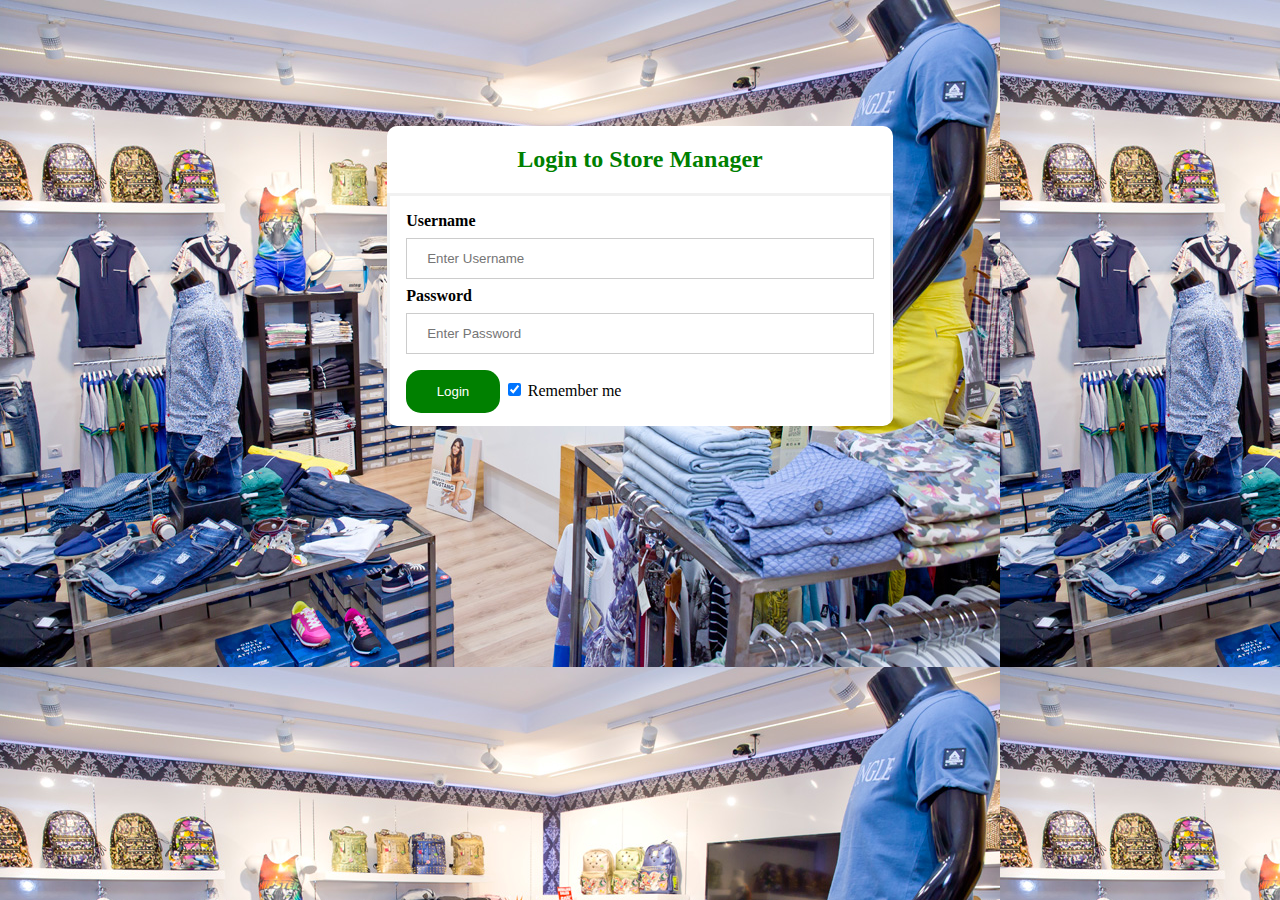
<file: index.html>
<!DOCTYPE html>
<html lang="en">
<head>
  <title>Store Manager Login </title>
    <meta charset="UTF-8">
    
    <link href="css/index.css" rel="stylesheet">
</head>
    <body class="page"> 
      <div class="login_area"> 
        <div class="welcome">
          <h2>Login to Store Manager</h2>
        </div>

        <form action="products.html", class=form>
            <div class="container">
              <label for="uname"><b>Username</b></label>
              <input type="text" placeholder="Enter Username" name="uname" required>
          
              <label for="psw"><b>Password</b></label>
              <input type="password" placeholder="Enter Password" name="psw" required>
          
              <button type="submit">Login</button>
              <label>
                <input type="checkbox" checked="checked" name="remember"> Remember me
              </label>

            </div>

            <div class="forgot">
                Forgot password?
            </div>
          
        </form> 
    </div>


        

    </body>

</html>
</file>
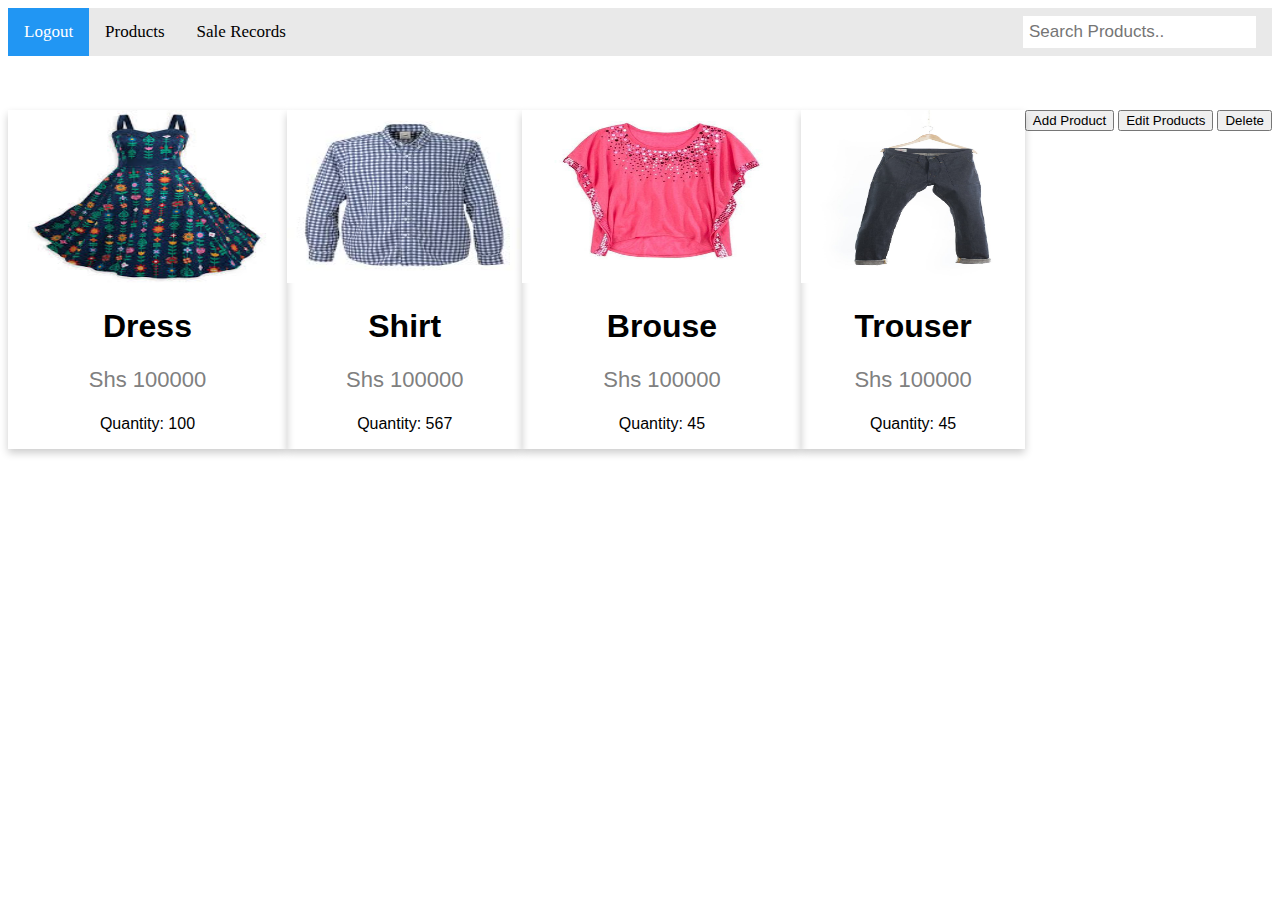
<file: addproducts.html>
<!DOCTYPE html>
<html lang="en">
<head>
    <meta charset="UTF-8">
    <title>PRODUCTS</title>
    <link href="css/addproducts.css" rel="stylesheet">
</head>
    <body> 

        <div class="navbar">

            <a class="active" href="admin.html">Logout</a>
            <a href="addproducts.html">Products</a>
            <a href="adminrecords.html">Sale Records</a>
            <input type="text" placeholder="Search Products..">

        </div>
       
        <nav class="product-search"> </nav>
            <br>
            <br>
            <br>

            <div class="row">
                    <div class="card">
                            <img src="images/dress.jpg" alt="Dress" style="width:100%">
                            <h1>Dress</h1>
                            <p class="price">Shs 100000</p>
                            <p>Quantity: 100 </p>
                            
                        </div> 

                    <div class="card">
                                <img src="images/shirt.jpg" alt="Shirt" style="width:100%">
                                <h1>Shirt</h1>
                                <p class="price">Shs 100000</p>
                                <p>Quantity: 567 </p>
                                
                    </div> 
                
                    <div class="card">
                            <img src="images/brouse.jpg" alt="Brouse" style="width:100%">
                            <h1>Brouse</h1>
                            <p class="price">Shs 100000</p>
                            <p> Quantity: 45 </p>
                            
                        </div> 

                        <div class="card">
                            <img src="images/trouser.jpg" alt="Trouse" style="width:100%">
                            <h1>Trouser</h1>
                            <p class="price">Shs 100000</p>
                            <p> Quantity: 45 </p>
                            
                        </div>
                <div class="Edita"> 
                 <button type="submit">Add Product</button>
                 <button type="submit">Edit Products</button>       
                 <button type="submit">Delete</button> 
                 </div>
            </div>

    </body>

</html>
</file>
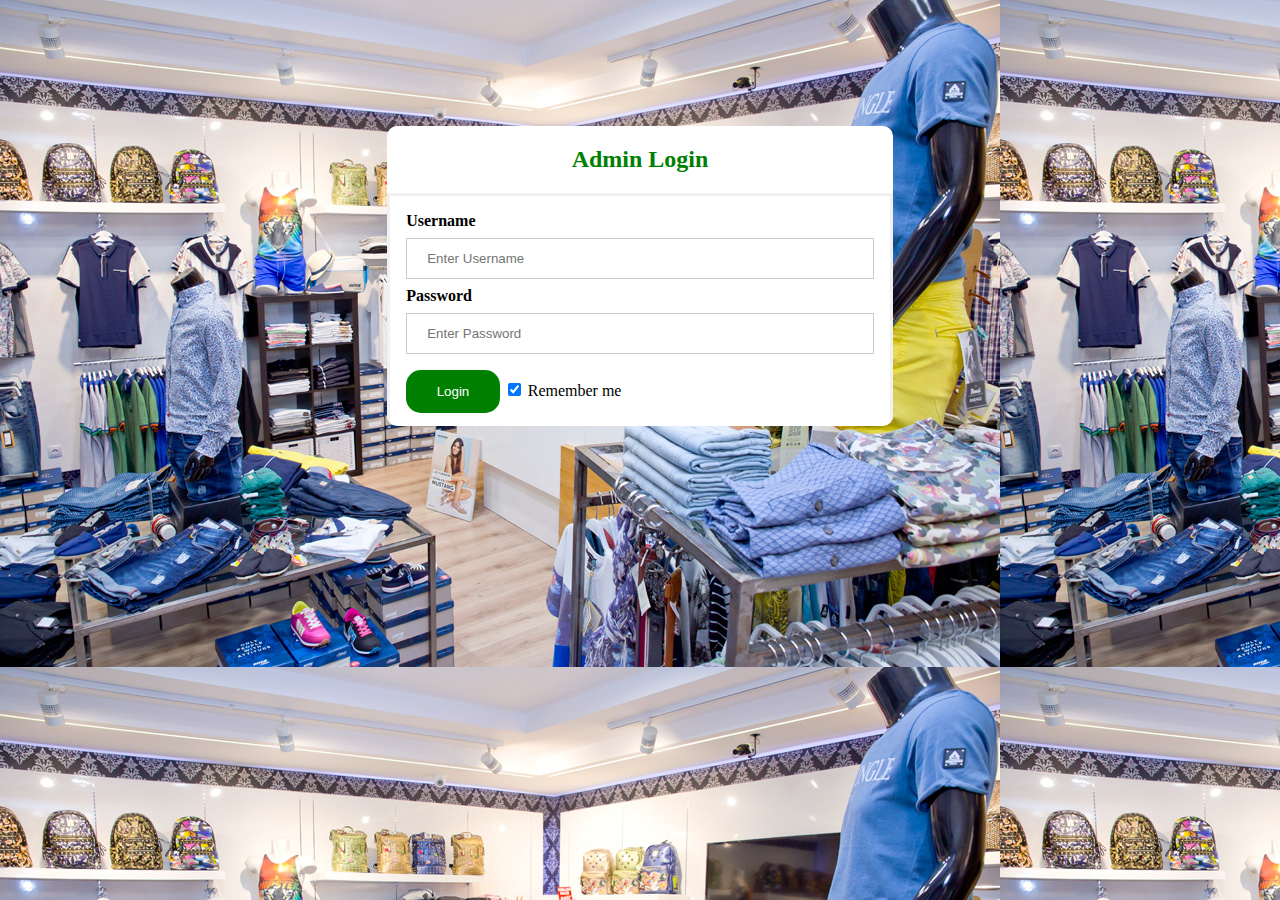
<file: admin.html>
<!DOCTYPE html>
<html lang="en">
<head>
  <title>Login To Manage Store</title>
    <meta charset="UTF-8">
    
    <link href="css/admin.css" rel="stylesheet">
</head>
    <body class="page"> 
      <div class="login_area"> 
        <div class="welcome">
          <h2>Admin Login</h2>
        </div>

        <form action="addproducts.html", class=form>
            <div class="container">
              <label for="uname"><b>Username</b></label>
              <input type="text" placeholder="Enter Username" name="uname" required>
          
              <label for="psw"><b>Password</b></label>
              <input type="password" placeholder="Enter Password" name="psw" required>
          
              <button type="submit">Login</button>
              <label>
                <input type="checkbox" checked="checked" name="remember"> Remember me
              </label>

            </div>

            <div class="forgot">
                Forgot password?
            </div>
          
        </form> 
    </div>


        

    </body>

</html>
</file>
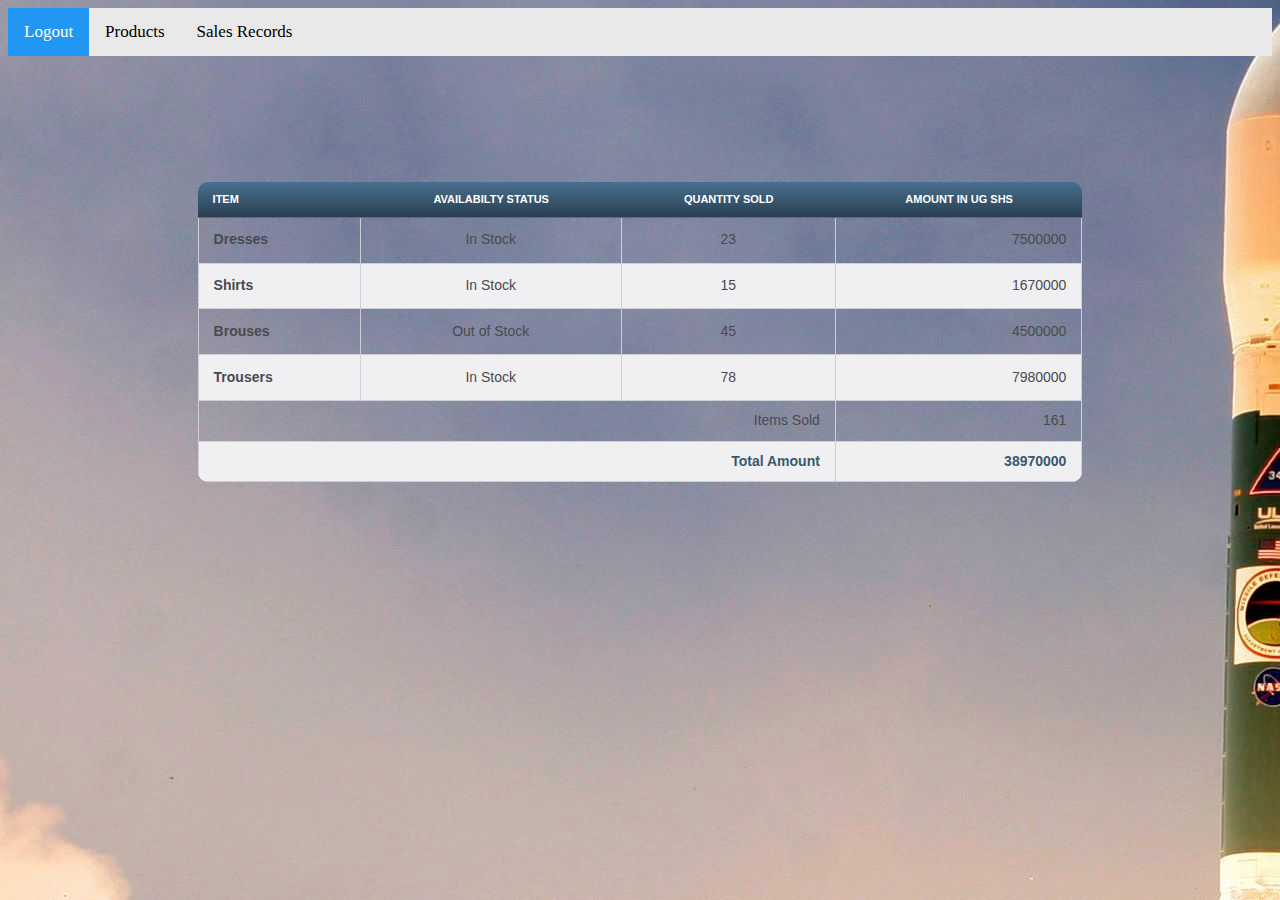
<file: adminrecords.html>
<!DOCTYPE html>
<html>
<head>
        <title>SALES RECORDS</title>
        <meta charset="UTF-8">
        
        <link href="css/adminrecords.css" rel="stylesheet">
</head>
<body style="background-image:url(images/rocket.jpg) ">

<div class="navbar">

            <a class="active" href="admin.html">Logout</a>
            <a href="addproducts.html">Products</a>
            <a href="adminrecords.html">Sales Records</a>
            

        </div>

<table class="table_area">
  
  <thead>
    <tr>
      <th scope="col">Item</th>
      <th scope="col">Availabilty Status</th>
      <th scope="col">Quantity Sold</th>
      <th scope="col">Amount in Ug Shs</th>
    </tr>
  </thead>

  <tbody>
    <tr>
      <td>
        <strong class="product"> Dresses</strong>
      </td>

      <td class="item-stock">In Stock</td>
      <td class="item-qty">23</td>
      <td class="item-price">7500000</td>
    </tr>
    <tr>

      <td>
        <strong class="product">Shirts</strong>
      </td>
      <td class="item-stock">In Stock</td>
      <td class="item-qty">15</td>
      <td class="item-price">1670000</td>
      
    </tr>

    <tr>
      <td>
        <strong class="product">Brouses</strong>
      </td>
      <td class="item-stock">Out of Stock</td>
      <td class="item-qty">45</td>
      <td class="item-price">4500000</td>
    </tr>

    <tr>
      <td>
        <strong class="products">Trousers</strong>
      </td>
      <td class="item-stock">In Stock</td>
      <td class="item-qty">78</td>
      <td class="item-price">7980000</td>
    </tr>
  </tbody>
  <tfoot>
    <tr class="products">
      <td colspan="3">Items Sold</td>
      <td>161</td>
    </tr>
  
    <tr>
      <td colspan="3">Total Amount</td>
      <td>38970000</td>
    </tr>
  </tfoot>
</table>

<div>

</div>

</body>
</html>
</file>
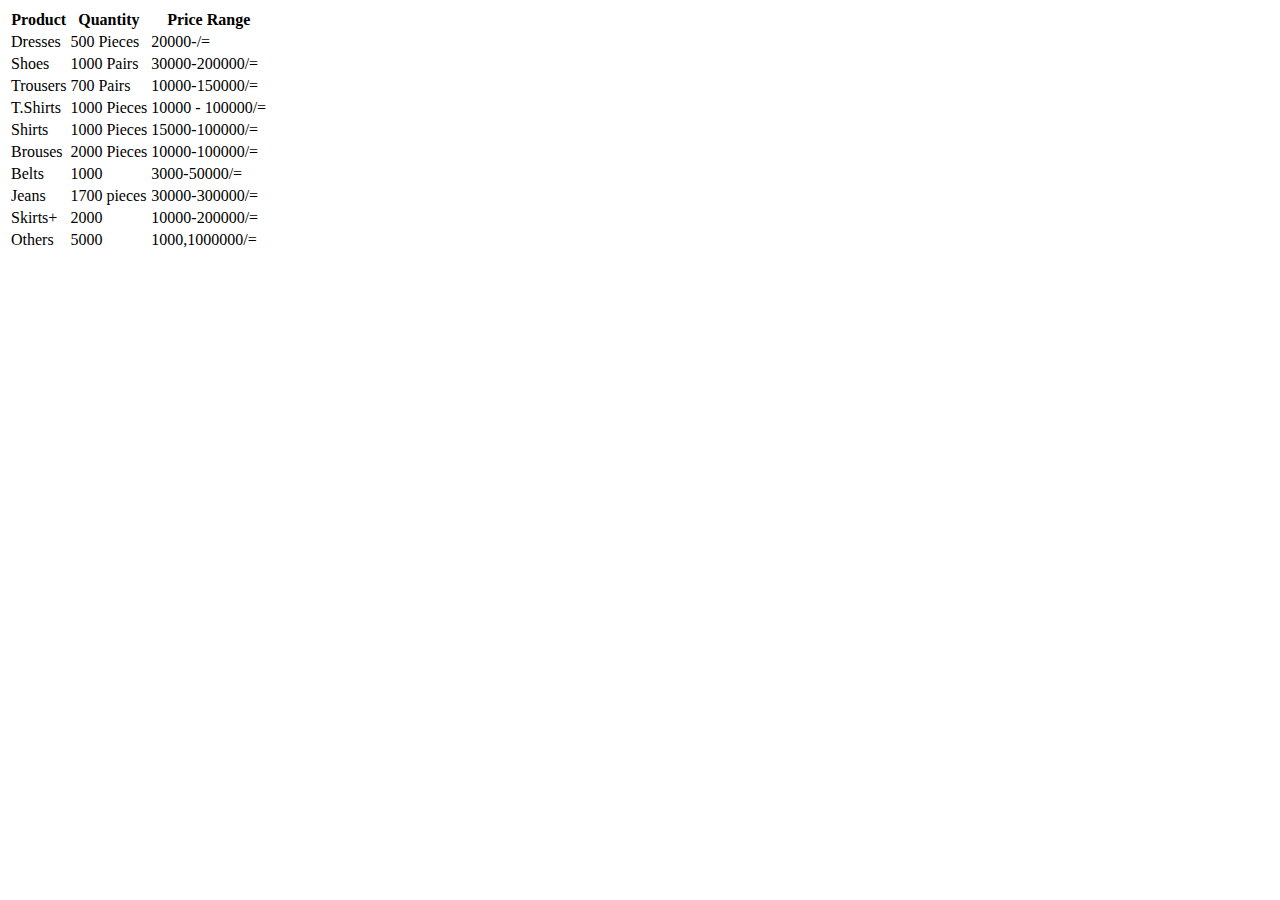
<file: Categories.html>
<!DOCTYPE html>
<html>
<head>
        <title>Categories</title>
        <meta charset="UTF-8">
        
        <link href="css/categories.css" rel="stylesheet">
</head>
<body>

<table id="products">
  <tr>
    <th>Product</th>
    <th>Quantity</th>
    <th>Price Range</th>
  </tr>
  <tr>
    <td>Dresses</td>
    <td>500 Pieces</td>
    <td>20000-/=</td>
  </tr>
  <tr>
    <td>Shoes</td>
    <td>1000 Pairs</td>
    <td>30000-200000/=</td>
  </tr>
  <tr>
    <td>Trousers</td>
    <td>700 Pairs</td>
    <td>10000-150000/=</td>
  </tr>
  <tr>
    <td>T.Shirts</td>
    <td>1000 Pieces</td>
    <td>10000 - 100000/=</td>
  </tr>
  <tr>
    <td>Shirts</td>
    <td>1000 Pieces</td>
    <td>15000-100000/=</td>
  </tr>
  <tr>
    <td>Brouses</td>
    <td>2000 Pieces</td>
    <td>10000-100000/=</td>
  </tr>
  <tr>
    <td>Belts</td>
    <td>1000</td>
    <td>3000-50000/=</td>
  </tr>
  <tr>
    <td>Jeans</td>
    <td>1700 pieces</td>
    <td>30000-300000/=</td>
  </tr>
  <tr>
    <td>Skirts+ </td>
    <td>2000</td>
    <td>10000-200000/=</td>
  </tr>
  <tr>
    <td>Others</td>
    <td>5000</td>
    <td>1000,1000000/=</td>
  </tr>
</table>

</body>
</html>
</file>
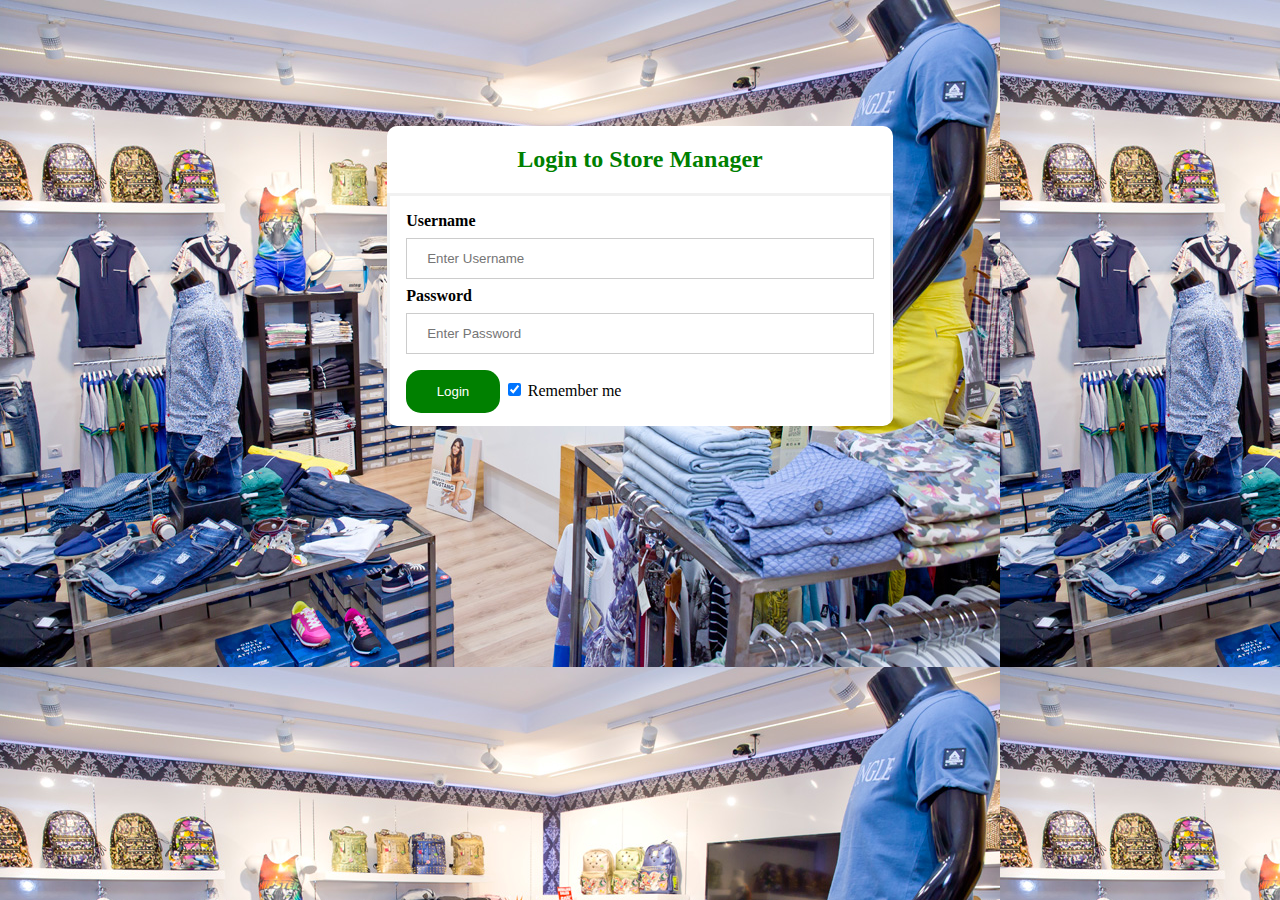
<file: login.html>
<!DOCTYPE html>
<html lang="en">
<head>
  <title>Store Manager Login </title>
    <meta charset="UTF-8">
    
    <link href="css/login.css" rel="stylesheet">
</head>
    <body class="page"> 
      <div class="login_area"> 
        <div class="welcome">
          <h2>Login to Store Manager</h2>
        </div>

        <form action="home.html", class=form>
            <div class="container">
              <label for="uname"><b>Username</b></label>
              <input type="text" placeholder="Enter Username" name="uname" required>
          
              <label for="psw"><b>Password</b></label>
              <input type="password" placeholder="Enter Password" name="psw" required>
          
              <button type="submit">Login</button>
              <label>
                <input type="checkbox" checked="checked" name="remember"> Remember me
              </label>

            </div>

            <div class="forgot">
                Forgot password?
            </div>
          
        </form> 
    </div>


        

    </body>

</html>
</file>
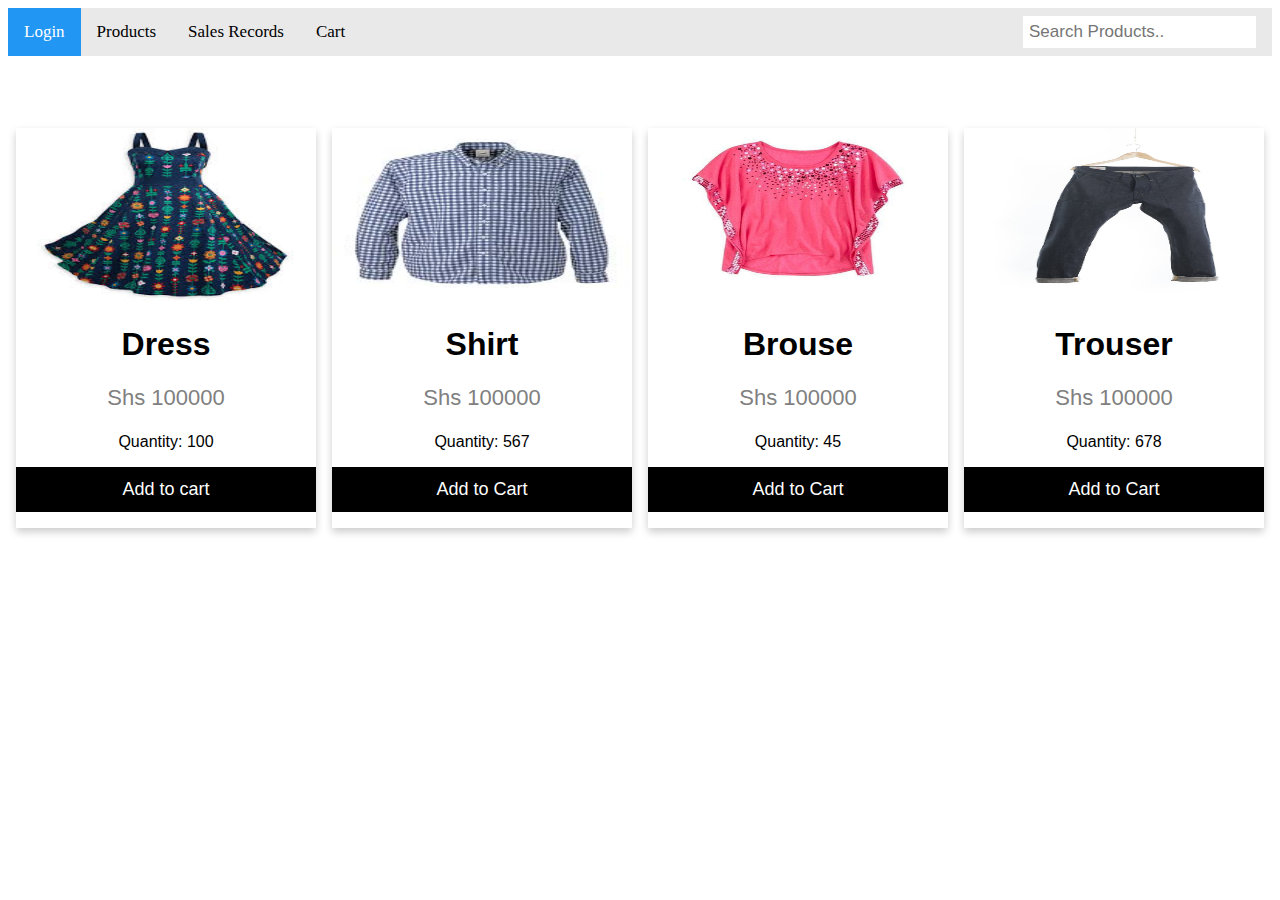
<file: products.html>
<!DOCTYPE html>
<html lang="en">
<head>
    <meta charset="UTF-8">
    <title>Home</title>
    <link href="css/products.css" rel="stylesheet">
</head>
    <body> 

        <div class="navbar">

            <a class="active" href="index.html">Login</a>
            <a href="products.html">Products</a>
            <a href="records.html">Sales    Records</a>
            <a href="cart.html">Cart</a>
            <input type="text" placeholder="Search Products..">

        </div>
       
        <nav class="product-search"> </nav>
        
        <br>
        <br>
        <br>
        <br>
    

            <div class="row">
                    <div class="card">
                            <img src="images/dress.jpg" alt="Dress" style="width:100%">
                            <h1>Dress</h1>
                            <p class="price">Shs 100000</p>
                            <p>Quantity: 100 </p>
                            <p><button>Add to cart</button></p>
                        </div> 

                    <div class="card">
                                <img src="images/shirt.jpg" alt="Shirt" style="width:100%">
                                <h1>Shirt</h1>
                                <p class="price">Shs 100000</p>
                                <p>Quantity: 567 </p>
                                <p><button>Add to Cart</button></p>
                    </div> 
                
                    <div class="card">
                            <img src="images/brouse.jpg" alt="Brouse" style="width:100%">
                            <h1>Brouse</h1>
                            <p class="price">Shs 100000</p>
                            <p> Quantity: 45 </p>
                            <p><button>Add to Cart</button></p>
                        </div> 
                        
                    <div class="card">
                                <img src="images/trouser.jpg" alt="Trouser" style="width:100%">
                                <h1>Trouser</h1>
                                <p class="price">Shs 100000</p>
                                <p>Quantity: 678 </p>
                                <p><button>Add to Cart</button></p>
                    </div> 
            </div>

    </body>

</html>
</file>
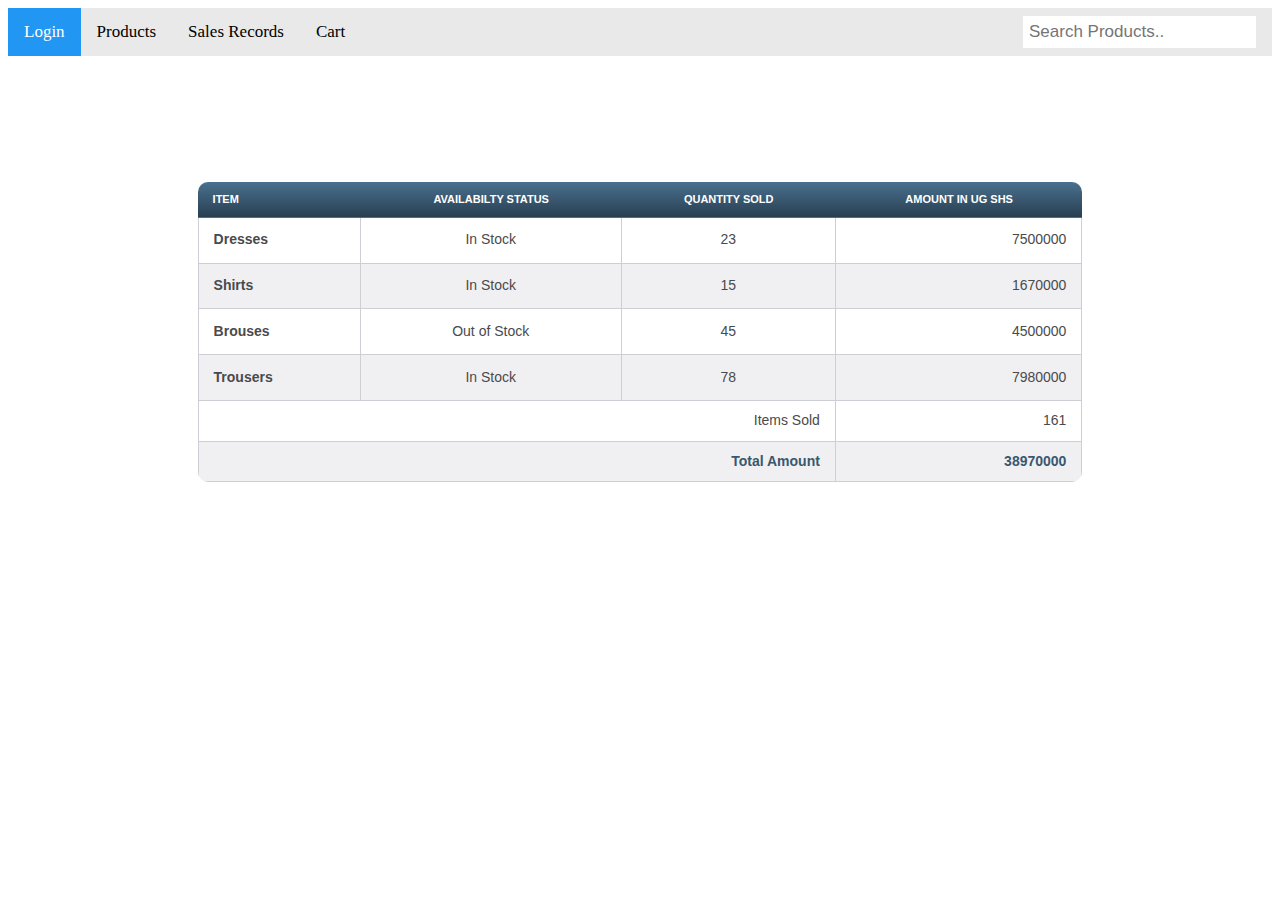
<file: records.html>
<!DOCTYPE html>
<html>
<head>
        <title>Sales</title>
        <meta charset="UTF-8">
        
        <link href="css/records.css" rel="stylesheet">
</head>
<body class="back">

<div class="navbar">

            <a class="active" href="index.html">Login</a>
            <a href="products.html">Products</a>
            <a href="records.html">Sales Records</a>
            <a href="cart.html">Cart</a>
            <input type="text" placeholder="Search Products..">

        </div>

<table class="table_area">
  
  <thead>
    <tr>
      <th scope="col">Item</th>
      <th scope="col">Availabilty Status</th>
      <th scope="col">Quantity Sold</th>
      <th scope="col">Amount in Ug Shs</th>
    </tr>
  </thead>

  <tbody>
    <tr>
      <td>
        <strong class="product"> Dresses</strong>
      </td>

      <td class="item-stock">In Stock</td>
      <td class="item-qty">23</td>
      <td class="item-price">7500000</td>
    </tr>
    <tr>

      <td>
        <strong class="product">Shirts</strong>
      </td>
      <td class="item-stock">In Stock</td>
      <td class="item-qty">15</td>
      <td class="item-price">1670000</td>
      
    </tr>

    <tr>
      <td>
        <strong class="product">Brouses</strong>
      </td>
      <td class="item-stock">Out of Stock</td>
      <td class="item-qty">45</td>
      <td class="item-price">4500000</td>
    </tr>

    <tr>
      <td>
        <strong class="products">Trousers</strong>
      </td>
      <td class="item-stock">In Stock</td>
      <td class="item-qty">78</td>
      <td class="item-price">7980000</td>
    </tr>
  </tbody>
  <tfoot>
    <tr class="products">
      <td colspan="3">Items Sold</td>
      <td>161</td>
    </tr>
  
    <tr>
      <td colspan="3">Total Amount</td>
      <td>38970000</td>
    </tr>
  </tfoot>
</table>
  

</body>
</html>
</file>
<file: css/index.css>
/* Bordered form */


.page{
    background-image: url(../images/hey.png)

}

 form {
    border: 3px solid #f1f1f1;

}

.login_area{
    background-color: #ffffff;
	width: 40%;
	height: 300px;
	margin: 10% auto auto;
	border-radius: 10px;
    overflow: hidden;
    box-sizing: border-box
    
}

.welcome{
    color: green;
    text-align: center
}

/* Full-width inputs */
input[type=text], input[type=password] {
    width:100%;
    padding: 12px 20px;
    margin: 8px 0;
    display: inline-block;
    border: 1px solid #ccc;
    box-sizing: border-box;
}

/* Set a style for all buttons */
button {
    background-color: green;
    color: white;
    padding: 14px 20px;
    margin: 8px 0;
    border: none;
    cursor: pointer;
    width: 20%;
    border-radius:15px
}

/* Add a hover effect for buttons */
button:hover {
    opacity: 0.8;
}

/* Extra style for the cancel button (red) */
.cancelbtn {
    width: auto;
    padding: 10px 18px;
    background-color: #f44336;
}

/* Center the avatar image inside this container */
.imgcontainer {
    text-align: center;
    margin: 24px 0 12px 0;
}

/* Avatar image */
img.avatar {
    width: 40%;
    border-radius: 50%;
}

/* Add padding to containers */
.container {
    padding: 16px;
}

/* The "Forgot password" text */
span.psw {
    float: right;
    padding-top: 16px;
}

/* Change styles for span and cancel button on extra small screens */
@media screen and (max-width: 300px) {
    span.psw {
        display: block;
        float: none;
    }
    .cancelbtn {
        width: 100%;
    }
} 

@media screen and (max-width: 800px) {

    .login_area{
        width: 70%;
    }
}

@media screen and (max-width: 500px) {

    .login_area{
        width: 90%;
        height: 400px;

        
    }    
}
</file>
<file: css/addproducts.css>
.navbar{
	overflow: hidden;
    background-color: #e9e9e9;
	
}

.navbar a {
    float: left;
    display: block;
    color: black;
    text-align: center;
    padding: 14px 16px;
    text-decoration: none;
    font-size: 17px;
}

.navbar a:hover {
    background-color: #ddd;
	color: black;
}

.navbar a.active {
    background-color: #2196F3;
    color: white;
}
/* Styling the search box*/

.navbar input[type=text] {
    float: right;
    padding: 6px;
    border: none;
    margin-top: 8px;
    margin-right: 16px;
    font-size: 17px;
}


.row {

width:100%;
justify-content: flex-start;
display:flex;
flex-flow: row wrap;
}

img {
    height: 173px;

    }

.card {
    box-shadow: 0 4px 8px 0 rgba(0, 0, 0, 0.2);
    height: auto;
    max-width: 300px;
    margin: auto;
    text-align: center;
	font-family: arial;
    position: relative;
    flex: auto;
    overflow: hidden;
    

	
  }
  
  .price {
    color: grey;
    font-size: 22px;
  }
  
  .card button {
    border: none;
    outline: 0;
    padding: 12px;
    color: white;
    background-color: #000;
    text-align: center;
    cursor: pointer;
    width: 100%;
    font-size: 18px;
  }
  
  .card button:hover {
    opacity: 0.7;
  }
</file>
<file: css/admin.css>
.page{
    background-image: url(../images/hey.png)

}

 form {
    border: 3px solid #f1f1f1;

}

.login_area{
    background-color: #ffffff;
	width: 40%;
	height: 300px;
	margin: 10% auto auto;
	border-radius: 10px;
    overflow:hidden;
    box-sizing: border-box
    
}

.welcome{
    color: green;
    text-align: center
}

/* Full-width inputs */
input[type=text], input[type=password] {
    width:100%;
    padding: 12px 20px;
    margin: 8px 0;
    display: inline-block;
    border: 1px solid #ccc;
    box-sizing: border-box;
}

/* Set a style for all buttons */
button {
    background-color: green;
    color: white;
    padding: 14px 20px;
    margin: 8px 0;
    border: none;
    cursor: pointer;
    width: 20%;
    border-radius:15px
}

/* Add a hover effect for buttons */
button:hover {
    opacity: 0.8;
}

/* Extra style for the cancel button (red) */
.cancelbtn {
    width: auto;
    padding: 10px 18px;
    background-color: #f44336;
}

/* Center the avatar image inside this container */
.imgcontainer {
    text-align: center;
    margin: 24px 0 12px 0;
}

/* Avatar image */
img.avatar {
    width: 40%;
    border-radius: 50%;
}

/* Add padding to containers */
.container {
    padding: 16px;
}

/* The "Forgot password" text */
span.psw {
    float: right;
    padding-top: 16px;
}

.forgot{
    float: right;
    padding-top: 16px;
    color:black; 
}
/* Change styles for span and cancel button on extra small screens */
@media screen and (max-width: 300px) {
    span.psw {
        display: block;
        float: none;
    }
    .cancelbtn {
        width: 100%;
        
    }


@media screen and (max-width: 800px) {

    .login_area{
        width: 70%;
    }
}

@media screen and (max-width: 500px) {

    .login_area{
        width: 90%;
        height: 400px;

        
    }    
}
</file>
<file: css/adminrecords.css>
.page{
    background-image: url(images/back.png)
}

/* Styling The Navbar */
.navbar{
	overflow: hidden;
    background-color: #e9e9e9;
	
}

.navbar a {
    float: left;
    display: block;
    color: black;
    text-align: center;
    padding: 14px 16px;
    text-decoration: none;
    font-size: 17px;
}

.navbar a:hover {
    background-color: #ddd;
	color: black;
}

.navbar a.active {
    background-color: #2196F3;
    color: white;
}

/* Styling the search box*/

.navbar input[type=text] {
    float: right;
    padding: 6px;
    border: none;
    margin-top: 8px;
    margin-right: 16px;
    font-size: 17px;
}



/*Styling the table */


.table_area{
    height:300px;
    width: 70%;
    margin: 10% auto auto;
    border-radius: 10px;
    overflow: hidden;
    box-sizing: border-box
   
    
}

table {
  border-collapse: separate;
  border-spacing: 0;
  color: #4a4a4d;
  font: 14px/1.4 "Helvetica Neue", Helvetica, Arial, sans-serif;
}
th,
td {
  padding: 10px 15px;
  vertical-align: middle;
}
thead {
  background: #395870;
  background: linear-gradient(#49708f, #293f50);
  color: #fff;
  font-size: 11px;
  text-transform: uppercase;
}
th:first-child {
  border-top-left-radius: 5px;
  text-align: left;
}
th:last-child {
  border-top-right-radius: 5px;
}
tbody tr:nth-child(even) {
  background: #f0f0f2;
}
td {
  border-bottom: 1px solid #cecfd5;
  border-right: 1px solid #cecfd5;
}
td:first-child {
  border-left: 1px solid #cecfd5; 
}
.book-title {
  color: #395870;
  display: block;
}
.text-offset {
  color: #7c7c80;
  font-size: 12px;
}
.item-stock,
.item-qty {
  text-align: center;
}
.item-price {
  text-align: right;
}
.item-multiple {
  display: block;
}
tfoot {
  text-align: right;
}
tfoot tr:last-child {
  background: #f0f0f2;
  color: #395870;
  font-weight: bold;
}
tfoot tr:last-child td:first-child {
  border-bottom-left-radius: 5px;
}
tfoot tr:last-child td:last-child {
  border-bottom-right-radius: 5px;
}
</file>
<file: css/categories.css>
/* Styling The Navbar */
.navbar{
	overflow: hidden;
    background-color: #e9e9e9;
	
}

.navbar a {
    float: left;
    display: block;
    color: black;
    text-align: center;
    padding: 14px 16px;
    text-decoration: none;
    font-size: 17px;
}

.navbar a:hover {
    background-color: #ddd;
	color: black;
}

.navbar a.active {
    background-color: #2196F3;
    color: white;
}

/* Styling the search box*/

.navbar input[type=text] {
    float: right;
    padding: 6px;
    border: none;
    margin-top: 8px;
    margin-right: 16px;
    font-size: 17px;
}



/*Styling the Card */


.card {
    box-shadow: 0 4px 8px 0 rgba(0, 0, 0, 0.2);
    max-width: 300px;
    margin: auto;
    text-align: center;
    font-family: arial;
  }
  
  .price {
    color: grey;
    font-size: 22px;
  }
  
  .card button {
    border: none;
    outline: 0;
    padding: 12px;
    color: white;
    background-color: #000;
    text-align: center;
    cursor: pointer;
    width: 100%;
    font-size: 18px;
  }
  
  .card button:hover {
    opacity: 0.7;
  }
</file>
<file: css/login.css>
/* Bordered form */


.page{
    background-image: url(../images/hey.png)

}

 form {
    border: 3px solid #f1f1f1;

}

.login_area{
    background-color: #ffffff;
	width: 40%;
	height: 300px;
	margin: 10% auto auto;
	border-radius: 10px;
    overflow: hidden;
    box-sizing: border-box
    
}

.welcome{
    color: green;
    text-align: center
}

/* Full-width inputs */
input[type=text], input[type=password] {
    width:100%;
    padding: 12px 20px;
    margin: 8px 0;
    display: inline-block;
    border: 1px solid #ccc;
    box-sizing: border-box;
}

/* Set a style for all buttons */
button {
    background-color: green;
    color: white;
    padding: 14px 20px;
    margin: 8px 0;
    border: none;
    cursor: pointer;
    width: 20%;
    border-radius:15px
}

/* Add a hover effect for buttons */
button:hover {
    opacity: 0.8;
}

/* Extra style for the cancel button (red) */
.cancelbtn {
    width: auto;
    padding: 10px 18px;
    background-color: #f44336;
}

/* Center the avatar image inside this container */
.imgcontainer {
    text-align: center;
    margin: 24px 0 12px 0;
}

/* Avatar image */
img.avatar {
    width: 40%;
    border-radius: 50%;
}

/* Add padding to containers */
.container {
    padding: 16px;
}

/* The "Forgot password" text */
span.psw {
    float: right;
    padding-top: 16px;
}

/* Change styles for span and cancel button on extra small screens */
@media screen and (max-width: 300px) {
    span.psw {
        display: block;
        float: none;
    }
    .cancelbtn {
        width: 100%;
    }
} 

@media screen and (max-width: 800px) {

    .login_area{
        width: 70%;
    }
}

@media screen and (max-width: 500px) {

    .login_area{
        width: 90%;
        height: 400px;

        
    }    
}
</file>
<file: css/products.css>
.navbar{
	overflow: hidden;
    background-color: #e9e9e9;
	
}

.navbar a {
    float: left;
    display: block;
    color: black;
    text-align: center;
    padding: 14px 16px;
    text-decoration: none;
    font-size: 17px;
}

.navbar a:hover {
    background-color: #ddd;
	color: black;
}

.navbar a.active {
    background-color: #2196F3;
    color: white;
}
/* Styling the search box*/

.navbar input[type=text] {
    float: right;
    padding: 6px;
    border: none;
    margin-top: 8px;
    margin-right: 16px;
    font-size: 17px;
}


.row {

width:100%;
justify-content: flex-start;
display:flex;
flex-flow: row wrap;
}

img {
    height: 173px;

    }

.card {
    box-shadow: 0 4px 8px 0 rgba(0, 0, 0, 0.2);
    height: auto;
    max-width: 300px;
    margin: auto;
    text-align: center;
	font-family: arial;
    position: relative;
    flex: auto;
    overflow: hidden;

	
  }
  
  .price {
    color: grey;
    font-size: 22px;
  }
  
  .card button {
    border: none;
    outline: 0;
    padding: 12px;
    color: white;
    background-color: #000;
    text-align: center;
    cursor: pointer;
    width: 100%;
    font-size: 18px;
  }
  
  .card button:hover {
    opacity: 0.7;
  }
</file>
<file: css/records.css>
.page{
    background-image: url(images/back.png)
}

/* Styling The Navbar */
.navbar{
	overflow: hidden;
    background-color: #e9e9e9;
	
}

.navbar a {
    float: left;
    display: block;
    color: black;
    text-align: center;
    padding: 14px 16px;
    text-decoration: none;
    font-size: 17px;
}

.navbar a:hover {
    background-color: #ddd;
	color: black;
}

.navbar a.active {
    background-color: #2196F3;
    color: white;
}

/* Styling the search box*/

.navbar input[type=text] {
    float: right;
    padding: 6px;
    border: none;
    margin-top: 8px;
    margin-right: 16px;
    font-size: 17px;
}



/*Styling the table */


.table_area{
    height:300px;
    width: 70%;
    margin: 10% auto auto;
    border-radius: 10px;
    overflow: hidden;
    box-sizing: border-box
   
    
}

table {
  border-collapse: separate;
  border-spacing: 0;
  color: #4a4a4d;
  font: 14px/1.4 "Helvetica Neue", Helvetica, Arial, sans-serif;
}
th,
td {
  padding: 10px 15px;
  vertical-align: middle;
}
thead {
  background: #395870;
  background: linear-gradient(#49708f, #293f50);
  color: #fff;
  font-size: 11px;
  text-transform: uppercase;
}
th:first-child {
  border-top-left-radius: 5px;
  text-align: left;
}
th:last-child {
  border-top-right-radius: 5px;
}
tbody tr:nth-child(even) {
  background: #f0f0f2;
}
td {
  border-bottom: 1px solid #cecfd5;
  border-right: 1px solid #cecfd5;
}
td:first-child {
  border-left: 1px solid #cecfd5; 
}
.book-title {
  color: #395870;
  display: block;
}
.text-offset {
  color: #7c7c80;
  font-size: 12px;
}
.item-stock,
.item-qty {
  text-align: center;
}
.item-price {
  text-align: right;
}
.item-multiple {
  display: block;
}
tfoot {
  text-align: right;
}
tfoot tr:last-child {
  background: #f0f0f2;
  color: #395870;
  font-weight: bold;
}
tfoot tr:last-child td:first-child {
  border-bottom-left-radius: 5px;
}
tfoot tr:last-child td:last-child {
  border-bottom-right-radius: 5px;
}
</file>
